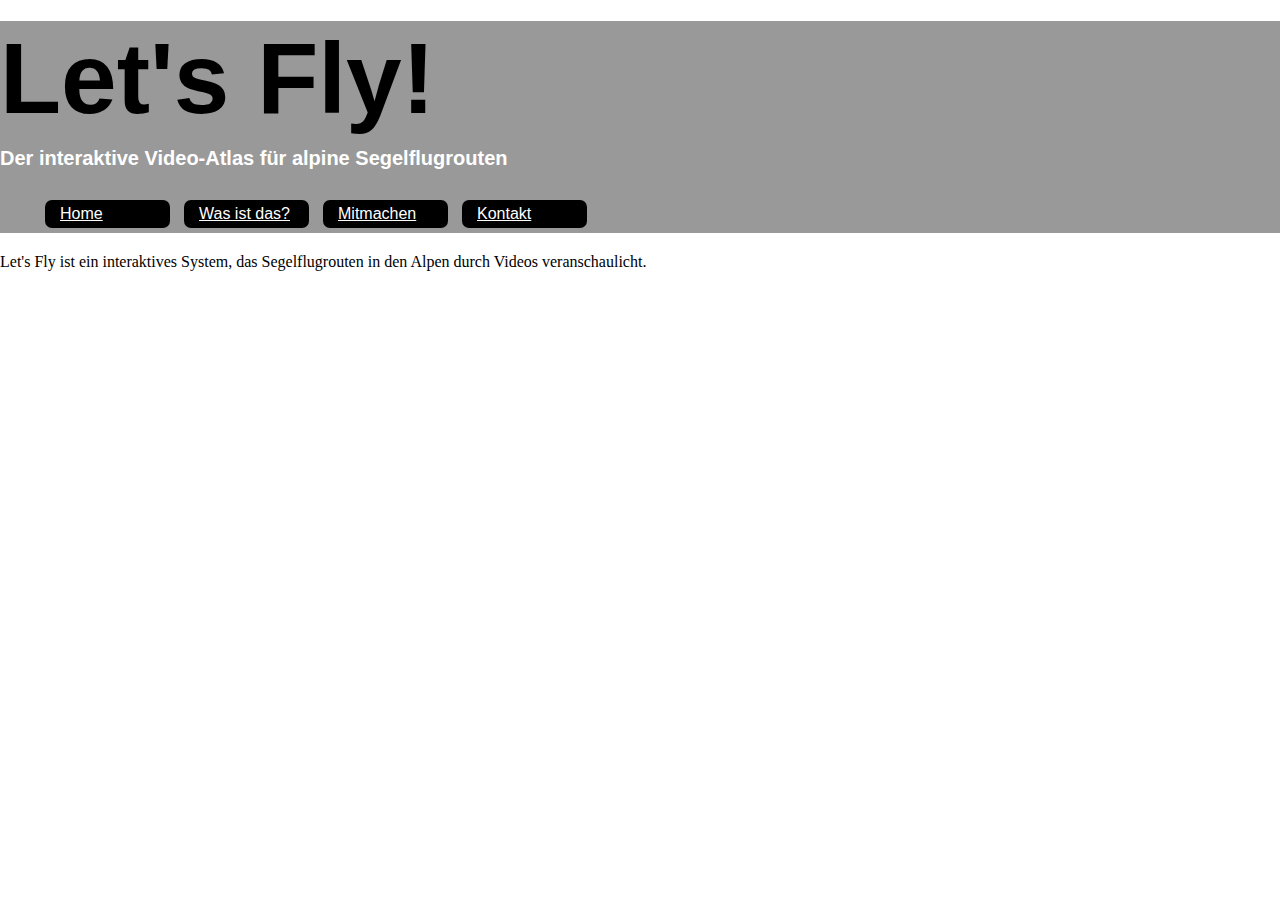
<file: about.html>
<!doctype html>
<html>

	<head>
		<title>Let's Fly!</title>
		<link rel="stylesheet" href="main.css">
	</head>
	
	<body>
		<header>
			<nav>
				<h1> 
				<p> <span id="title">Let's Fly!</span> </p>
				<p> <span id="acronym">Der interaktive Video-Atlas für alpine Segelflugrouten</span> </p>
				</h1>
				<ul>
					<li><a href="index.html">Home</a></li>
					<li><a href="about.html">Was ist das?</a></li>
					<li><a href="join.html">Mitmachen</a></li>
					<li><a href="contact.html">Kontakt</a></li>
				</ul>
			</nav>
		</header>
		<h2> </h2>
		<p>Let's Fly ist ein interaktives System, das Segelflugrouten in den Alpen durch Videos veranschaulicht.</p>
	</body>
	
</html>
</file>
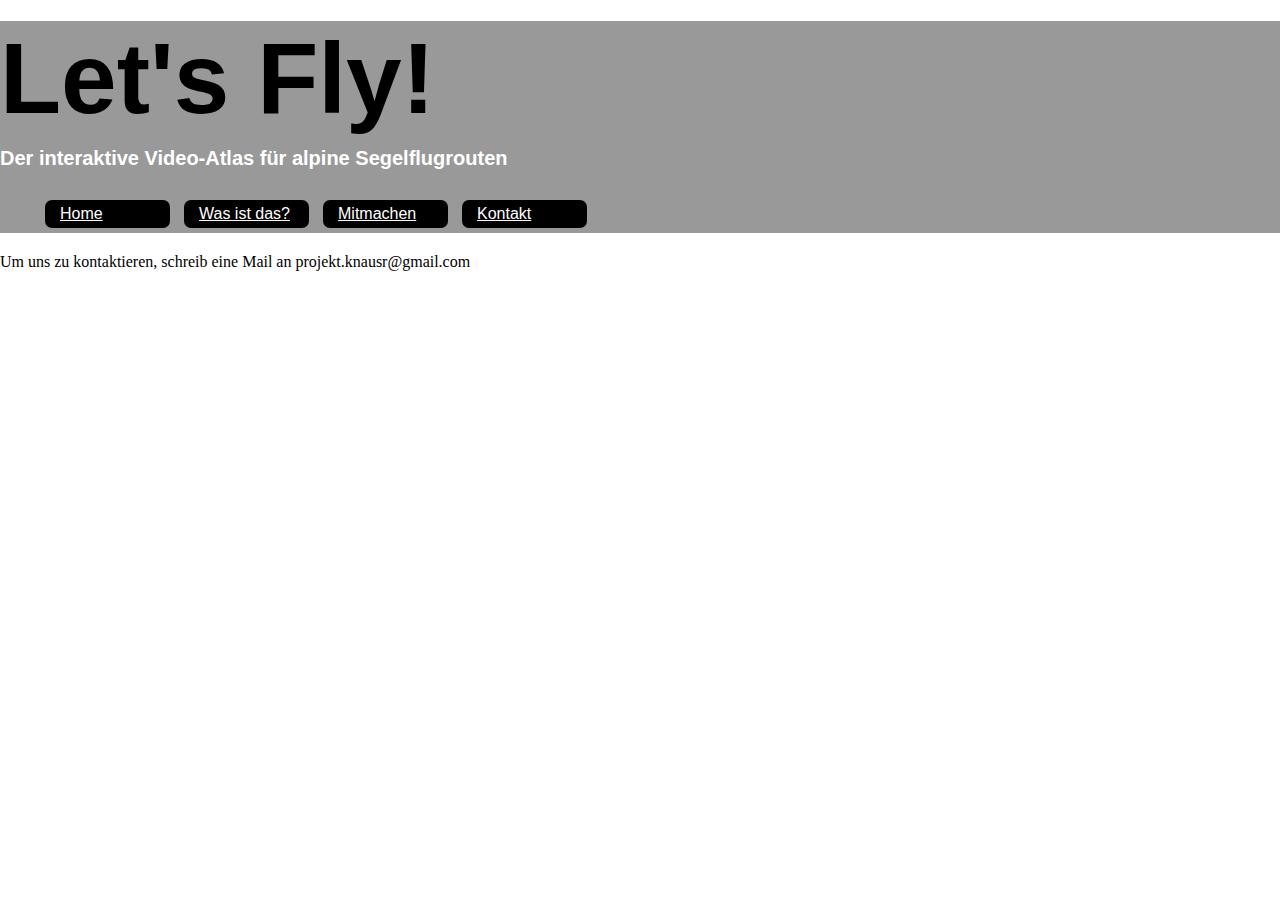
<file: contact.html>
<!doctype html>
<html>

	<head>
		<title>Let's Fly!</title>
		<link rel="stylesheet" href="main.css">
	</head>
	
	<body>
		<header>
			<nav>
				<h1> 
				<p> <span id="title">Let's Fly!</span> </p>
				<p> <span id="acronym">Der interaktive Video-Atlas für alpine Segelflugrouten</span> </p>
				</h1>
				<ul>
					<li><a href="index.html">Home</a></li>
					<li><a href="about.html">Was ist das?</a></li>
					<li><a href="join.html">Mitmachen</a></li>
					<li><a href="contact.html">Kontakt</a></li>
				</ul>
			</nav>
		</header>
		<h2> </h2>
		<p>Um uns zu kontaktieren, schreib eine Mail an projekt.knausr@gmail.com</p>
	</body>
	
</html>
</file>
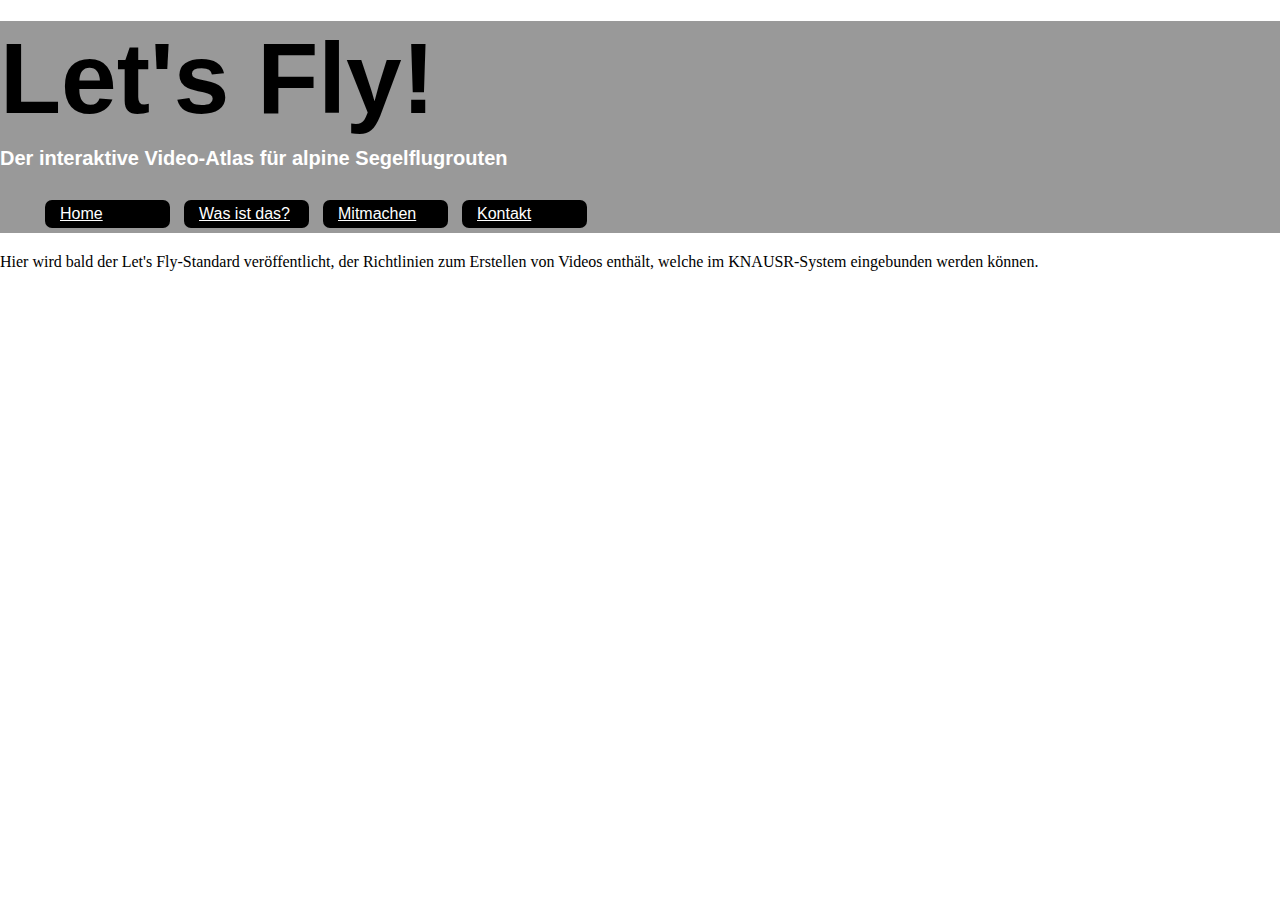
<file: join.html>
<!doctype html>
<html>

	<head>
		<title>Let's Fly!</title>
		<link rel="stylesheet" href="main.css">
	</head>
	
	<body>
		<header>
			<nav>
				<h1> 
				<p> <span id="title">Let's Fly!</span> </p>
				<p> <span id="acronym">Der interaktive Video-Atlas für alpine Segelflugrouten</span> </p>
				</h1>
				<ul>
					<li><a href="index.html">Home</a></li>
					<li><a href="about.html">Was ist das?</a></li>
					<li><a href="join.html">Mitmachen</a></li>
					<li><a href="contact.html">Kontakt</a></li>
				</ul>
			</nav>
		</header>
		<h2> </h2>
		<p>Hier wird bald der Let's Fly-Standard veröffentlicht, der Richtlinien zum Erstellen von Videos enthält, welche im KNAUSR-System eingebunden werden können.</p>
	</body>
	
</html>
</file>
<file: main.css>
body {
	margin: 0;
}

p {
	margin: 0;
}

header {
	background: #999;
	color: white;
	margin: 0;
}

#title {
	font-size: 100px;
	font-family: arial;
	color: black;
	margin: 0;
}

#acronym {
	font-size: 20px;
	font-family: arial;
	margin: 0;
}

nav ul li {
	background: black;
	display: inline-block;
	list-style-type: none;
	padding: 5px 15px;
	border-radius: 7px;
	width: 95px;
	margin: 5px;
}

nav ul li a {
	color: white;
	font-family: arial;
	font-style: underline;
	}

.ac {
	color: black;
}

#map {
	height: 700px;
}

html, body {
        height: 100%;
        margin: 0;
        padding: 0;
      }
</file>
